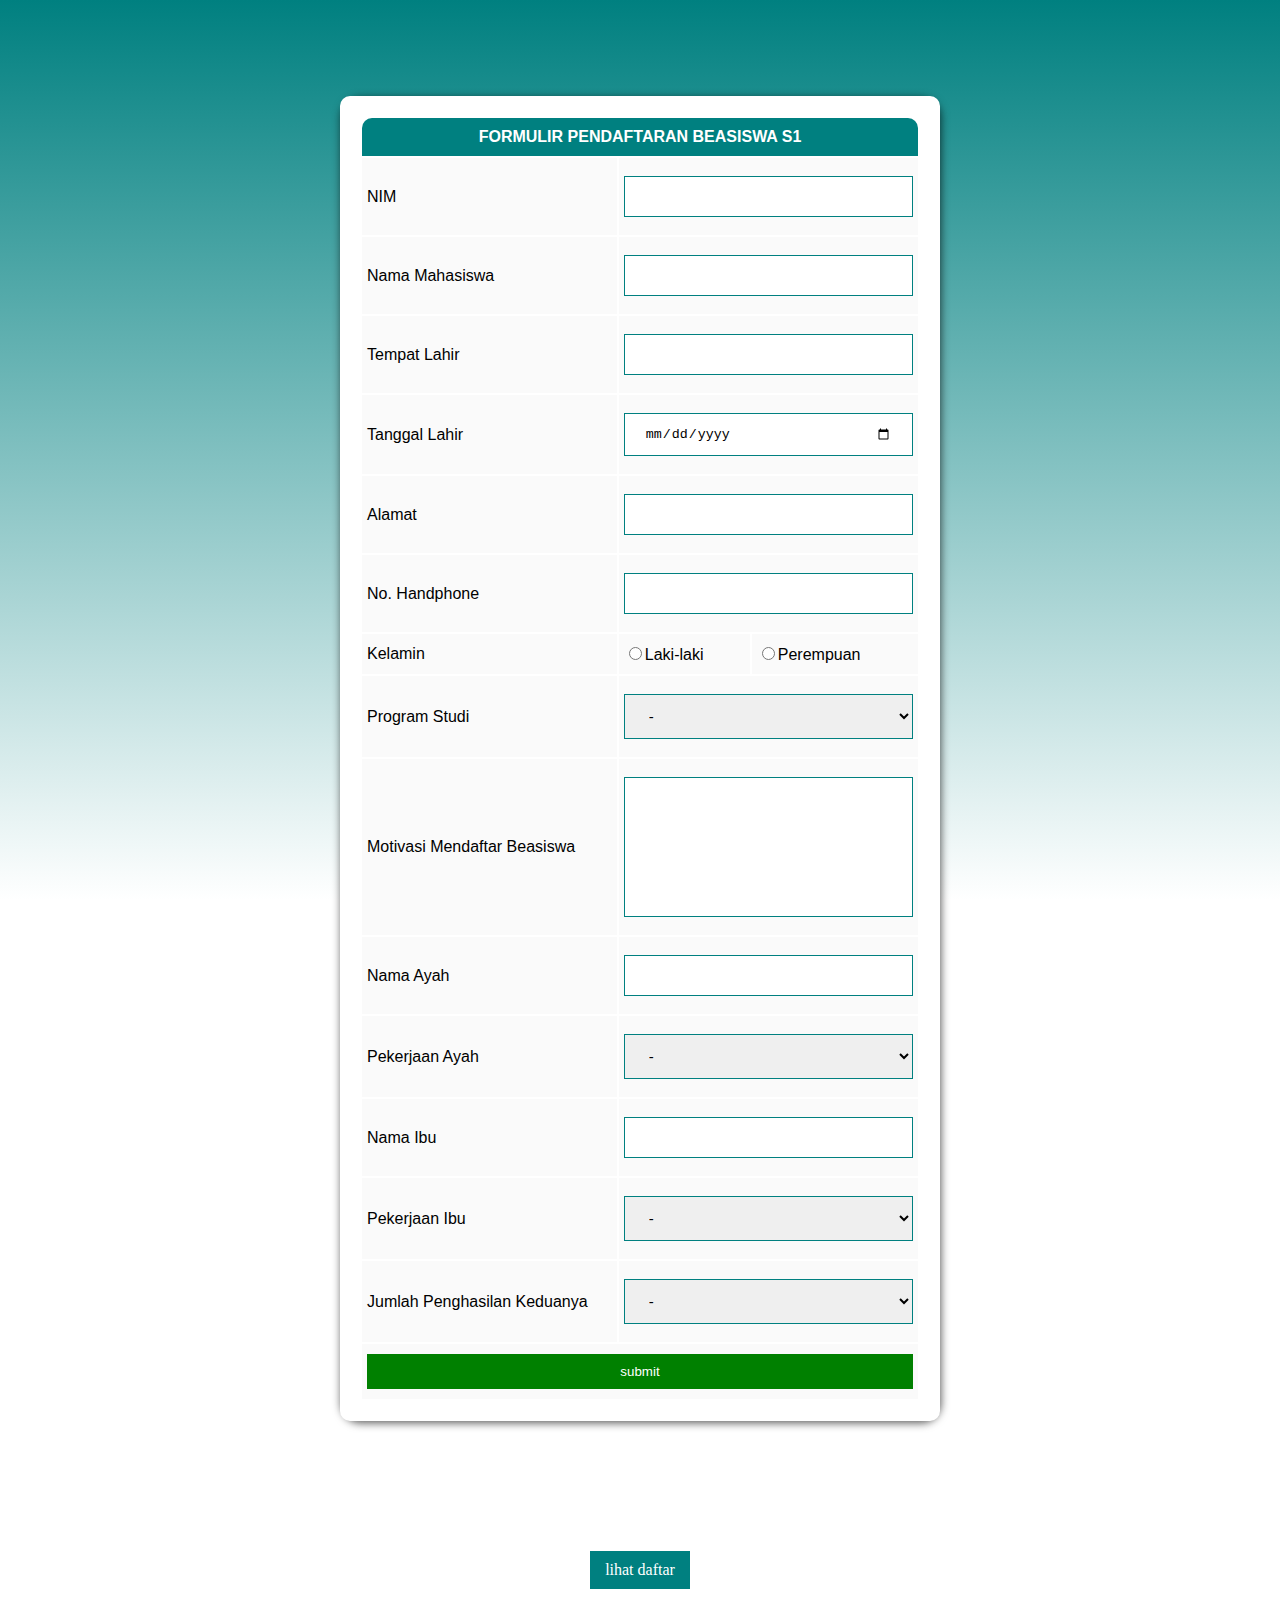
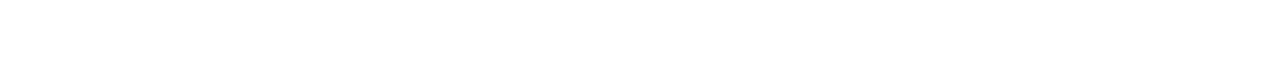
<file: index.html>
<!DOCTYPE html>
<html lang="en" dir="ltr">
  <head>
    <meta charset="utf-8">

    	<link rel="stylesheet" type="text/css" href="style.css">

    <title>Formulir Pendaftaran Beasiswa S1</title>
  </head>

  <body>
    <form action="proses.php" method="post" onSubmit="validasi()">
      <table>
        <tr>
        <th colspan="3">FORMULIR PENDAFTARAN BEASISWA S1</th>
        </tr>

        <tr>
          <td>NIM</td>
          <td colspan="2"><input type="text" name="nim" id="nim" ></td>
        </tr>
        <tr>
          <td>Nama Mahasiswa</td>
          <td colspan="2"><input type="text" name="nama"  id="nama"></td>
        </tr>

        <tr>
          <td>Tempat Lahir</td>
          <td colspan="2"><input type="text" name="tempat" id="tempat"></td>
        </tr>

        <tr>
          <td>Tanggal Lahir</td>
          <td colspan="2"><input type="date" name="birthday" id="birthday"></td>
        </tr>

        <tr>
          <td>Alamat</td>
          <td colspan="2"><input type="text" name="alamat" id="alamat"></td>
        </tr>

        <tr>
          <td>No. Handphone</td>
          <td colspan="2"><input name="telp" id="telp"  type="text" minlength="10" maxlength="14">
        </tr>

        <tr>
          <td>Kelamin</td>
          <td><input type="radio"  name="gender" id="gender" value="Laki-laki">Laki-laki</td>
          <td><input type="radio"  name="gender"  id="gender" value="Perempuan">Perempuan</td>
        </tr>

        <tr>
          <td>Program Studi</td>
          <td colspan="2">	 <select name="prodi"  id="prodi" >
          					<option value="belum diisi"> - </option>
          					<option value="Teknik Informatika">Teknik Informatika</option>
          					<option value="Teknik Industri">Teknik Industri</option>
          					<option value="Teknik Elektro">Teknik Elektro</option>
          					<option value="Pendidikan Bahasa Arab">Pendidikan Bahasa Arab</option>
          					<option value="Pendidikan Bahasa Indonesia">Pendidikan Bahasa Indonesia</option>
          					<option value="Ilmu Komunikasi">Ilmu Komunikasi</option>
          					<option value="Sastra Indonesia">Sastra Indonesia</option>
          					<option value="Sastra Inggris">Sastra Inggris</option>
          					<option value="Sastra Jepang">Sastra Jepang</option>
          				</select></td>
          </tr>

          <tr>
            <td>Motivasi Mendaftar Beasiswa</td>
            <td colspan="2"><input type="textarea" name="motv"  id="motv"></td>
          </tr>

          <tr>
            <td>Nama Ayah</td>
            <td colspan="2"><input type="text" name="namaayah" id="namaayah"></td>
          </tr>

          <tr>
            <td>Pekerjaan Ayah</td>
            <td colspan="2"><select name="jobayah" id="jobayah">
            					<option value="belum diisi"> - </option>
            					<option value="TNI">TNI</option>
            					<option value="POLRI">POLRI</option>
            					<option value="PNS">PNS</option>
            					<option value="Guru">Guru</option>
            					<option value="Dosen">Dosen</option>
            					<option value="Petani">Petani</option>
            					<option value="Nelayan">Nelayan</option>
            					<option value="Wirausaha">Wirausaha</option>
            					<option value="Pedagang">Pedagang</option>
            					<option value="lainnya">lainnya</option>
            				</select></td>
                </tr>

            <tr>
              <td>Nama Ibu</td>
              <td colspan="2"><input type="text" name="namaibu" id="namaibu"></td>
            </tr>

            <tr>
              <td>Pekerjaan Ibu</td>
              <td colspan="2">
                <select name="jobibu" id="jobibu">
                  <option value="belum diisi"> - </option>
                  <option value="Ibu Rumah Tangga">Ibu Rumah Tangga</option>
                  <option value="TNI">TNI</option>
                  <option value="POLRI">POLRI</option>
                  <option value="PNS">PNS</option>
                  <option value="Guru">Guru</option>
                  <option value="Dosen">Dosen</option>
                  <option value="Petani">Petani</option>
                  <option value="Nelayan">Nelayan</option>
                  <option value="Wirausaha">Wirausaha</option>
                  <option value="Pedagang">Pedagang</option>
                  <option value="lainnya">lainnya</option>
                </select>
              </td>
            </tr>

            <tr>
              <td>Jumlah Penghasilan Keduanya</td>
              <td colspan="2"><select name="penghasilan" id="penghasilan">
        					<option value="belum diisi"> - </option>
        					<option value="0 - 200 Ribu">0 - 200 Ribu</option>
        					<option value="200 - 500 Ribu">200 - 500 Ribu</option>
        					<option value="500 Ribu - 1 Juta">500 Ribu - 1 Jt</option>
        					<option value="1 Juta - 3 Juta">1 Jt - 3 Jt</option>
        					<option value="3 Juta - 5 Juta">3 Jt - 5 Jt</option>
        					<option value="5 Juta - keatas">5 jt - keatas</option>
        				</select>
              </td>
            </tr>

            <tr>
              <td colspan="3"><input  type="submit" value="submit">
            </tr>

      </table>

    </form>
    <center>
<div class="tombol">
<a href="tabel.php?update=sukses">lihat daftar</a></div>
</center>
<br><br><br><br>

  </body>
  <script type="text/javascript">
function validasi() {
  var nim = document.getElementById("nim").value;
  var nama = document.getElementById("nama").value;
  var tempat = document.getElementById("tempat").value;
  var birthday = document.getElementById("birthday").value;
  var alamat = document.getElementById("alamat").value;
  var telp = document.getElementById("telp").value;
  var prodi = document.getElementById("prodi").value;
  var gender = document.getElementById("gender").value;
  var motv = document.getElementById("motv").value;
  var namaayah = document.getElementById("namaayah").value;
  var jobayah = document.getElementById("jobayah").value;
  var namaibu = document.getElementById("namaibu").value;
  var jobibu = document.getElementById("jobibu").value;
  var penghasilan= document.getElementById("penghasilan").value;
  if (nim != "" && nama != "" && tempat  != "" &&  birthday != "" &&  alamat != "" && telp != "" && gender != "" && prodi != "" &&  motv != "" && namaayah!= "" && jobayah !="" && namaibu != "" &&  jobibu != "" && penghasilan != "" ) {
    return true;
  }else{
    alert('Anda harus mengisi data dengan lengkap !');
  }
}
</script>
</html>
</file>
<file: style.css>
body{

  	background:linear-gradient(#008080,#fff);
  	width: auto;
   	background-size: 100% 100%;
   	background-attachment: fixed;
}

form{
	box-shadow: 1px 2px 8px rgba(0, 0, 0, 0.65);
	margin:  5rem auto 8.1rem ;
	height: auto;
	width: 600px;
	background-color: white;
	padding: 0px;
	border-radius: 20px;
	text-align: left;
}

form input[type=text], input[type=date]{
	width: 100%;
	padding: 12px 20px;
	float: right;
	margin: 8px 0;
	display: inline-block;
	border: 1px solid #008080; 
	box-sizing: border-box;
}

form input[type=textarea]{
	width: 100%;
  	height:140px;
	padding: 12px 20px;
	float: right;
	margin: 8px 0;
	display: inline-block;
	border: 1px solid #008080;
	box-sizing: border-box;
}

form select{
	width: 100%;
	padding: 12px 20px;
	float: right;
	margin: 8px 0;
	display: inline-block;
	font-size: 15px;
	border: 1px solid #008080;
	box-sizing: border-box;
}

form input[type=submit]{
	background: green;
	color: white;
	padding: 10px;
	width: 100%;
	justify-content: center;
	cursor: pointer;
	border: none;
}

input[type=submit]:hover{
	opacity: 0.7;
}

form table{
	width: 600px;
	border:none;
	padding: 20px;
}



table {
 font-family: Arial, Helvetica, sans-serif;
 color: black;
 background: white;
 margin:6rem auto 8.1rem;
 border-radius: 10px;
 padding: 8px;


}

table th {
 background: #008080;
 color: white;
 border-top-right-radius: 10px;
 border-top-left-radius: 10px;
 text-align:center;
 padding-left: 5px;
 padding-right: 5px;
 padding-top: 10px;
 padding-bottom: 10px;

}


table tr {
 text-align: left;

}

table td:first-child {
 padding-left: 5px;
 padding-right: 5px;
}

table td {
  padding-left: 5px;
  padding-right: 5px;
  padding-top: 10px;
  padding-bottom: 10px;
 background: #fafafa;
}

table tr:hover td {
 background: #f2f1f2;
}


.tombol{
  width:80px;
  padding:10px;
  height:auto;
  background:#008080;
}

.tombol a{
  text-decoration:none;
  color:white;
}
.tombol:hover{
	opacity: 0.6;
	padding: 15px;
	cursor: pointer;
}
 button{
 	border: none;
 	color: #fff;
 }

.hapus{
  width:80px;
  padding:10px;
  height:auto;
  background:red;
}

.hapus:hover{
  opacity: 0.6;
  padding: 15px;
}
</file>
